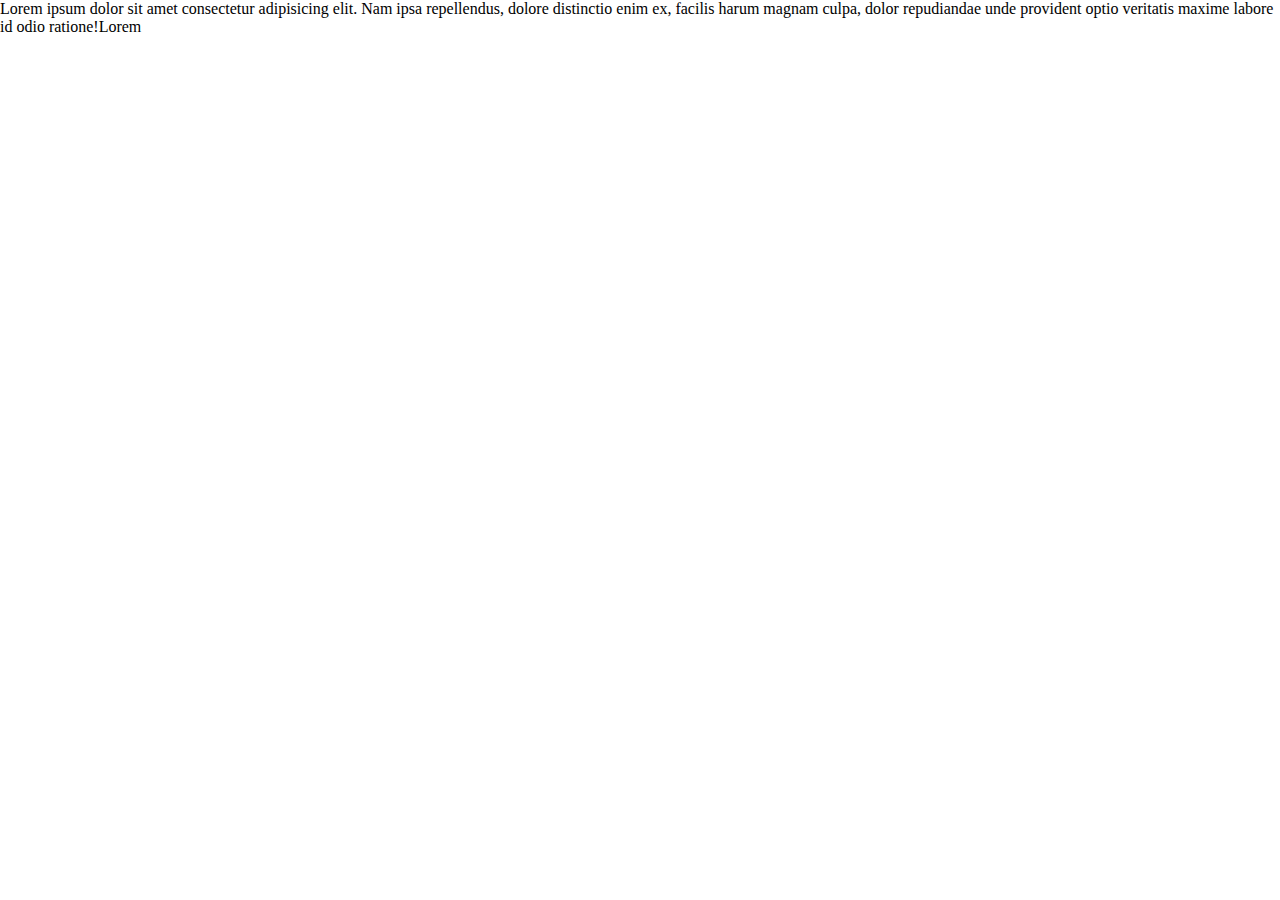
<file: nundex.html>
<!DOCTYPE html>
<html lang="en">
<head>
    <meta charset="UTF-8">
    <meta name="viewport" content="width=device-width, initial-scale=1.0">
    <title>Document</title>
    <link rel="stylesheet" href="style.css">
</head>
<body>
    Lorem ipsum dolor sit amet consectetur adipisicing elit. Nam ipsa repellendus, dolore distinctio enim ex, facilis harum magnam culpa, dolor repudiandae unde provident optio veritatis maxime labore id odio ratione!Lorem
</body>
</html>
</file>
<file: style.css>
*{
    margin:0;
}
</file>
